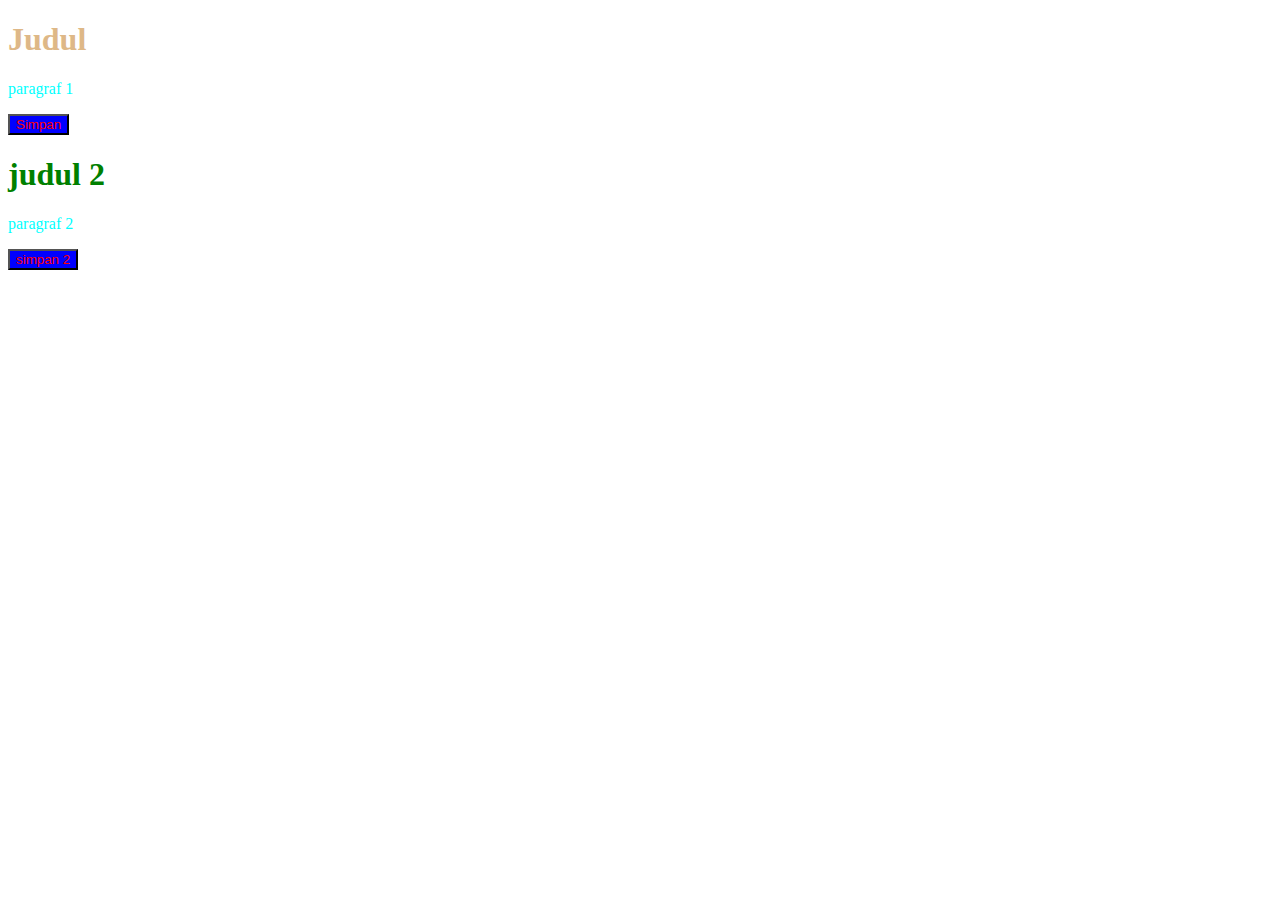
<file: index.html>
<!DOCTYPE html>
<html lang="en">
<head>
    <meta charset="UTF-8">
    <meta http-equiv="X-UA-Compatible" content="IE=edge">
    <meta name="viewport" content="width=device-width, initial-scale=1.0">
    <title>Learn css | Eskull rpl_3</title>
    <link rel="stylesheet" href="style.css">
    <style>
        
    </style>
</head>

<body>
<h1 style="color:burlywood">Judul</h1>
<p>paragraf 1</p>
<button>Simpan</button>

<!-- rgb -->
<h1>judul 2</h1>
<p>paragraf 2</p>
<button>simpan 2</button>
</body>
</html>
</file>
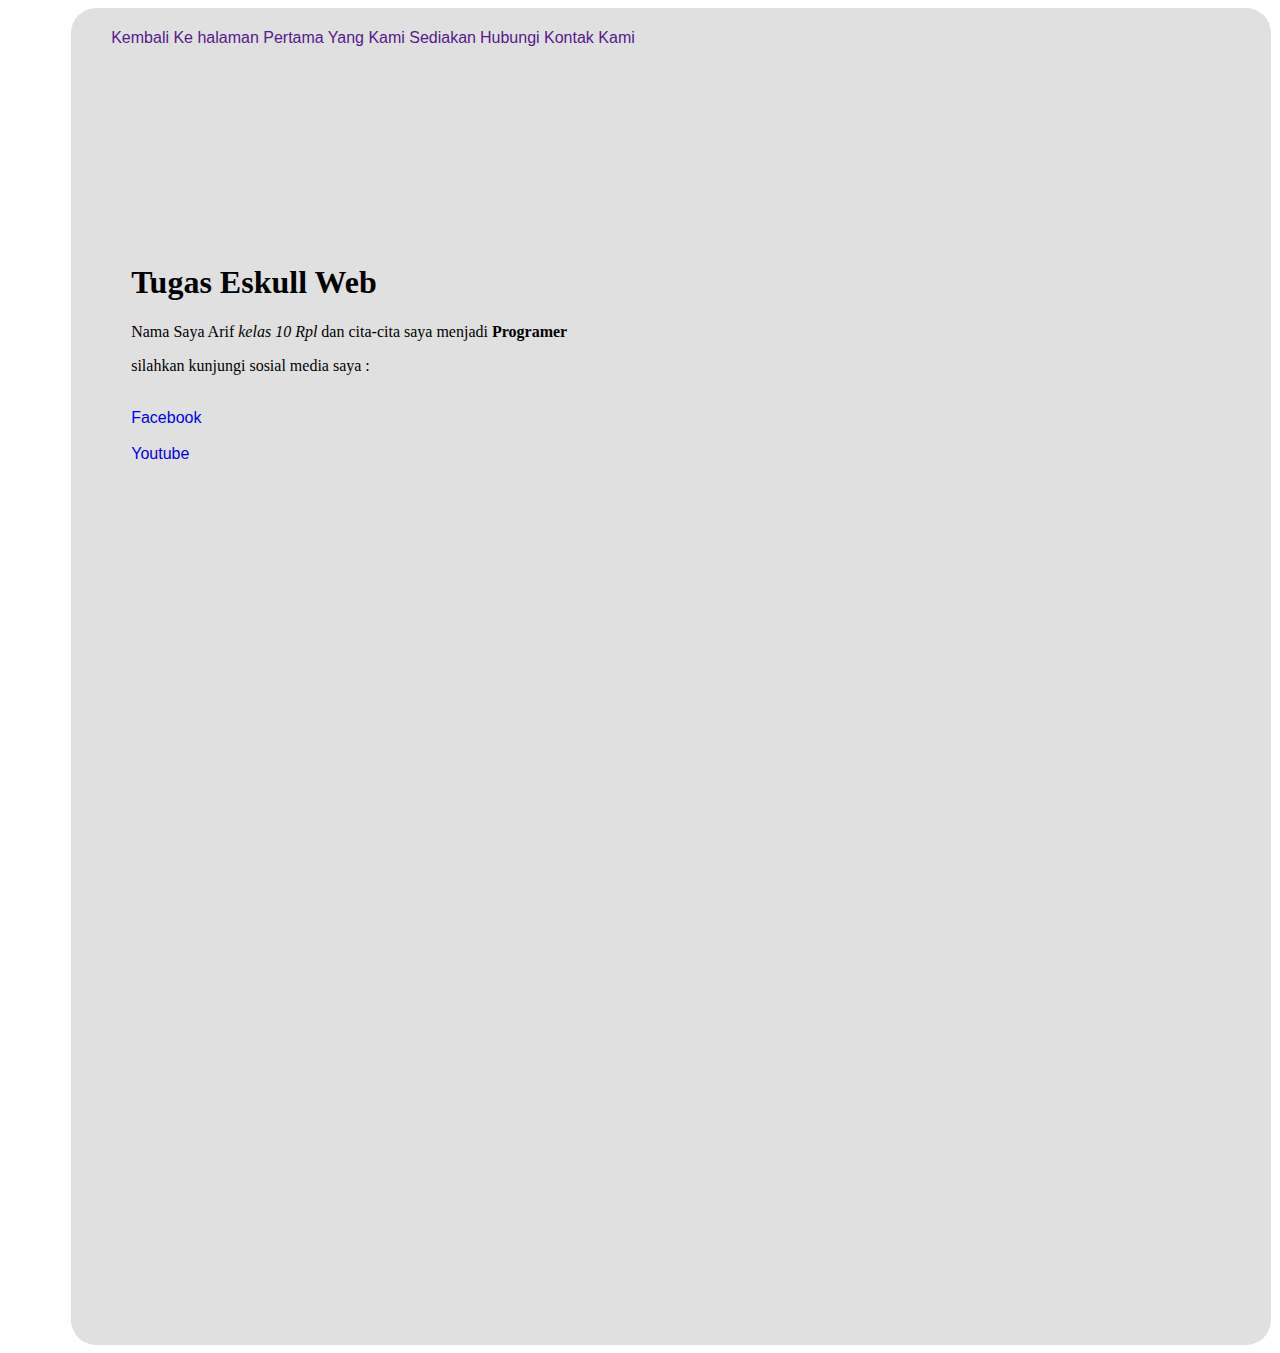
<file: eskull_kedua.html>
<!DOCTYPE html>
<html lang="en">
<head>
    <meta charset="UTF-8">
    <meta http-equiv="X-UA-Compatible" content="IE=edge">
    <meta name="viewport" content="width=device-width, initial-scale=1.0">
    <title>Document</title>
    <style rel="stylesheets">
        div {
            display: inline-block;
        width: 1200px;
        height:100%; 
        background-color: #e0e0e0; 
        border-radius: 25px;
        margin-left:5%
        }
        section {
            display: inline-block;
        width: 1200px;
        height:100%; 
        margin-left:5%
        }

       a {
            font-family:Arial;
            text-decoration:none;
        }

        a:hover {
            color : #daa520;
            text-decoration:none;
            background-color :#daa520;
            padding: 10px;
            border-radius:25px;
            color:gray;
        }
        
        ul{
            margin-top:21px;
            list-style-type:none;
        }
    </style>

</head>

<body>
<div>
<header>
<ul>
    <li>
        <a href="" class="home">Kembali Ke halaman Pertama</a>
        <a href="" class="product">Yang Kami Sediakan</a>
        <a href="" calss="contact">Hubungi Kontak Kami</a>
    </li>
</ul>
</header>
<nav></nav>
<main>
<article>
   <!-- Tugas Eskull Pertama  -->
   <section>
    <br><br><br><br><br><br><br><br><br><br>
   <h1>Tugas Eskull Web</h1>
   <p>Nama Saya Arif <i>kelas 10  Rpl</i> dan cita-cita saya menjadi <b>Programer</b> 
    <p>silahkan kunjungi sosial media saya :</p>
    <br>
    <a href="#">Facebook</a>
    <br>
    <br>
    <a href="#">Youtube</a>
    <br><br><br><br><br><br><br><br><br><br>
    <br><br><br><br><br><br><br><br><br><br>
    <br><br><br><br><br><br><br><br><br><br>
    <br><br><br><br><br><br><br><br><br><br>
    <br><br><br><br><br><br><br><br><br><br>
</section>
</article>
</main>
<aside></aside>
<footer></footer>
</div>    
</body>
</html>
</file>
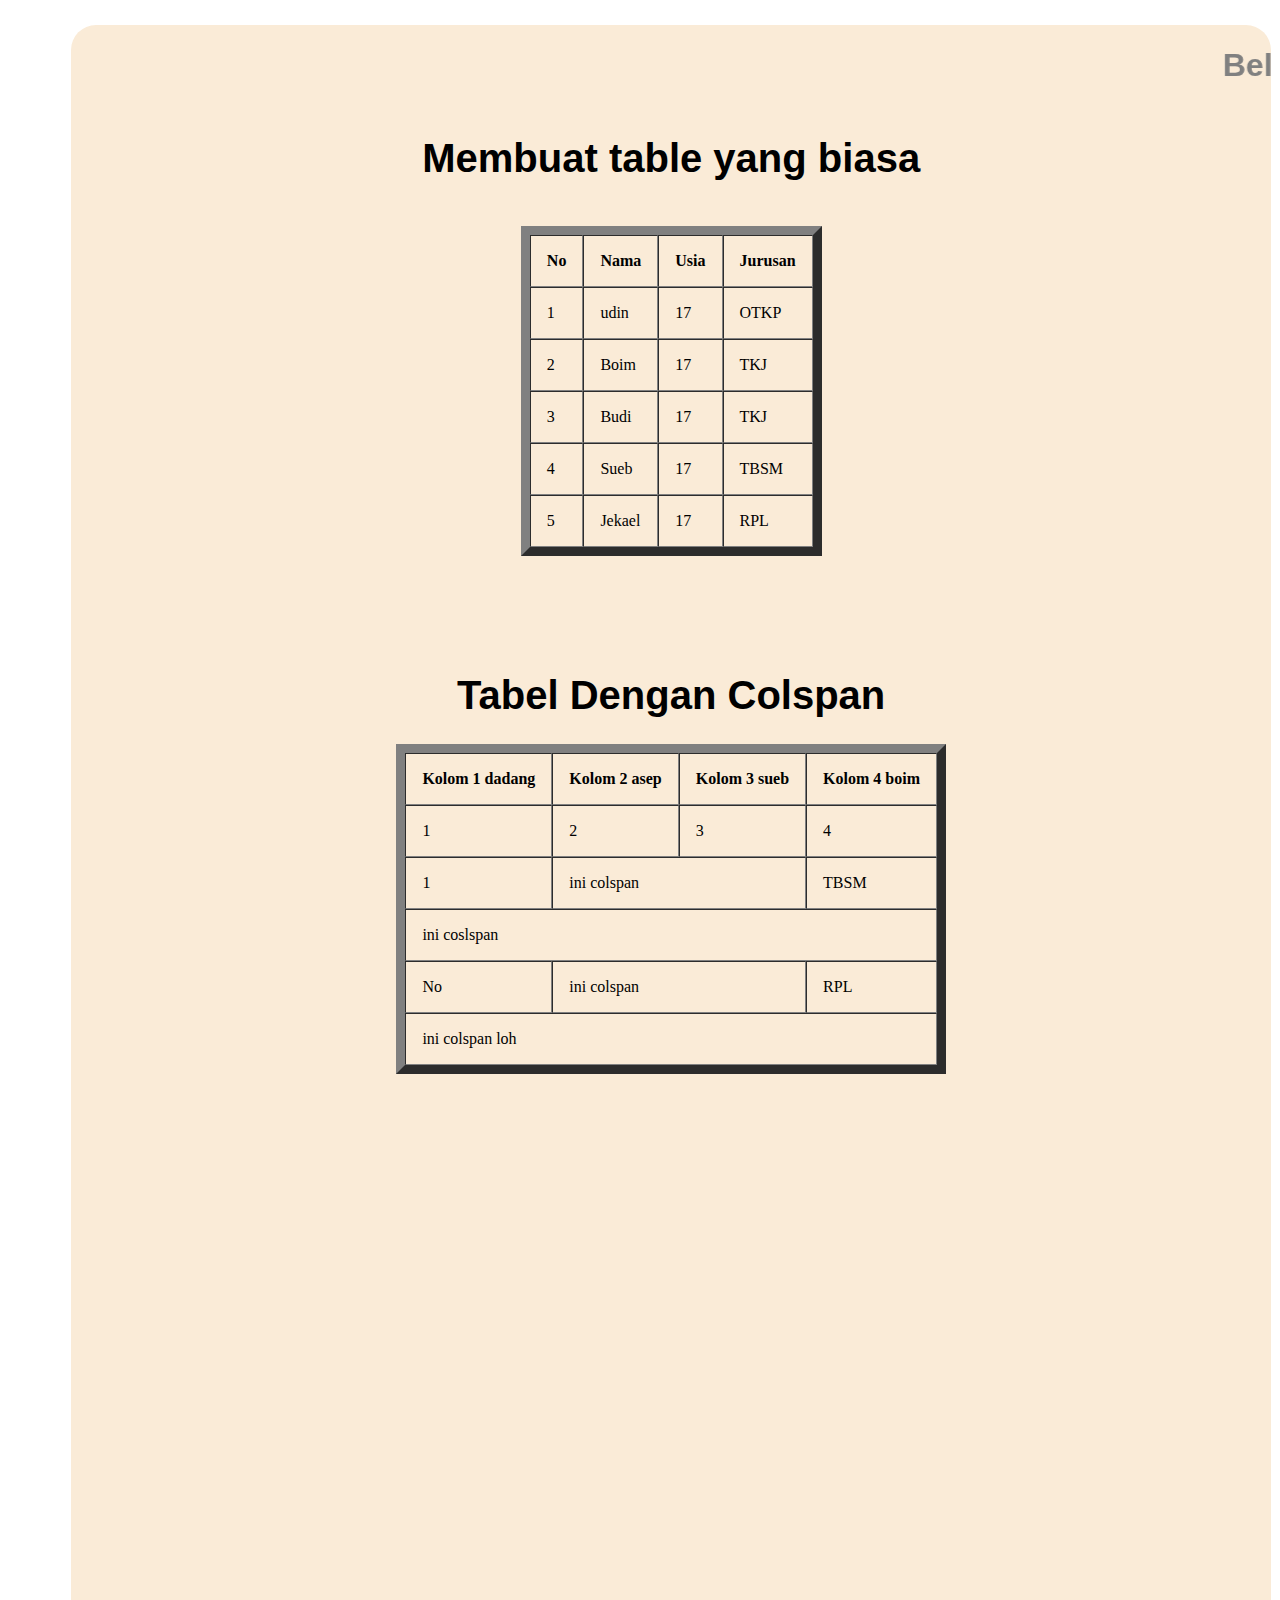
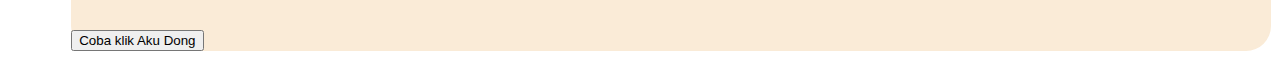
<file: Eskull_pertama.html>
<!DOCTYPE html>
<html lang="en">
<head>
    <meta charset="UTF-8">
    <meta http-equiv="X-UA-Compatible" content="IE=edge">
    <meta name="viewport" content="width=device-width, initial-scale=1.0">
    <title>Document</title>
    <style>
        div {
            width: 1200px;
            height: 100%;
            margin-left: 5%;
            margin-top: 2%;
            background-color: antiquewhite;
            border-radius: 25px;
        }
    </style>
</head>
<body>
    <div>
        <header></header>
        <nav></nav>
        <article>
            <section>
                <marquee behavior="" direction="" width=100% >
                <h1 style="color:gray;font-family: Arial, Helvetica, sans-serif;">Belajar Membuat Table Bersama kak jovanka ,kak ? ,dan pak Haris langsung ! </h1>
                </marquee>
                <h1 align="center" style="font-family: Arial, Helvetica, sans-serif;font-size: 40px;">Membuat table yang biasa</h1>
                <br>
            <table border="9" cellspacing="0" cellpadding="16" align="center">
            <tr>
                <th>No</th>
                <th>Nama</th>
                <th>Usia</th>
                <th>Jurusan</th>
            </tr>
            <tr>
                <td>1</td>
                <td>udin</td>
                <td>17</td>
                <td>OTKP</td>
            <tr>
                <td>2</td>
                <td>Boim</td>
                <td>17</td>
                <td>TKJ</td>
            </tr>
            <tr>
                <td>3</td>
                <td>Budi</td>
                <td>17</td>
                <td>TKJ</td>
            </tr>
            <tr>
                <td>4</td>
                <td>Sueb</td>
                <td>17</td>
                <td>TBSM</td>
            </tr>
            <tr>
                <td>5</td>
                <td>Jekael</td>
                <td>17</td>
                <td>RPL</td>
            </tr>
        </table>
        <br><br><br><br><br>
    </section>
    <section>
        <h1 align="center" style="font-family: Arial, Helvetica, sans-serif;font-size: 40px;">Tabel Dengan Colspan</h1>
        <table border="9" cellspacing="0" cellpadding="16" align="center">
            <tr>
                <th>Kolom 1 dadang</th>
                <th>Kolom 2 asep</th>
                <th>Kolom 3 sueb</th>
                <th>Kolom 4 boim</th>
            </tr>
            <t>
                <td>1</td>
                <td>2</td>
                <td>3</td>
                <td>4</td>
            <tr>
                <td>1</td>
                <td colspan="2">ini colspan</td>
                <td>TBSM</td>
            </tr>
            <tr>
                <td colspan="4">ini coslspan</td>
            </tr>
            <tr>
                <td>No</td>
                <td colspan="2">ini colspan</td>
                <td>RPL</td>
            </tr>
            <tr>
                <td colspan="4">ini colspan loh</td>
            </tr>
        </table>
        <br><br><br><br><br><br><br><br><br><br>
        <br><br><br><br><br><br><br><br><br><br>
        <br><br><br><br><br><br><br><br><br><br>
    </section>
    <section>
        <p class="p1" align="center"></p>
        <input type="button" value ="Coba klik Aku Dong" onclick="myFunction()" align="center" style="display: inline-block;"> 
    </section>
        </article>
        <aside></aside>
        <footer></footer>
    </div>
    <script>
        Function myFunction()
        {
            var kodok = document.getElementsByClassName(p1);
            kodok[0].innerHTML='<p>Udin Pernah Disini</p>'';
        }
    </script>
    </body>
</html>
</file>
<file: style.css>
h1 {
    color: green;
}

p{
    color: aqua;
}

    button{
        color:red;
        background:blue ;
    }

    h1:nth-child(2){
        color:rgb(255, 0, 255)
    }

    p:nth-child(1){
        color: rgb(red, green, blue);
    }
    
    button:nth-child(1){
            color:red;
            background:rgb(red, green, blue) ;
        }
</file>
